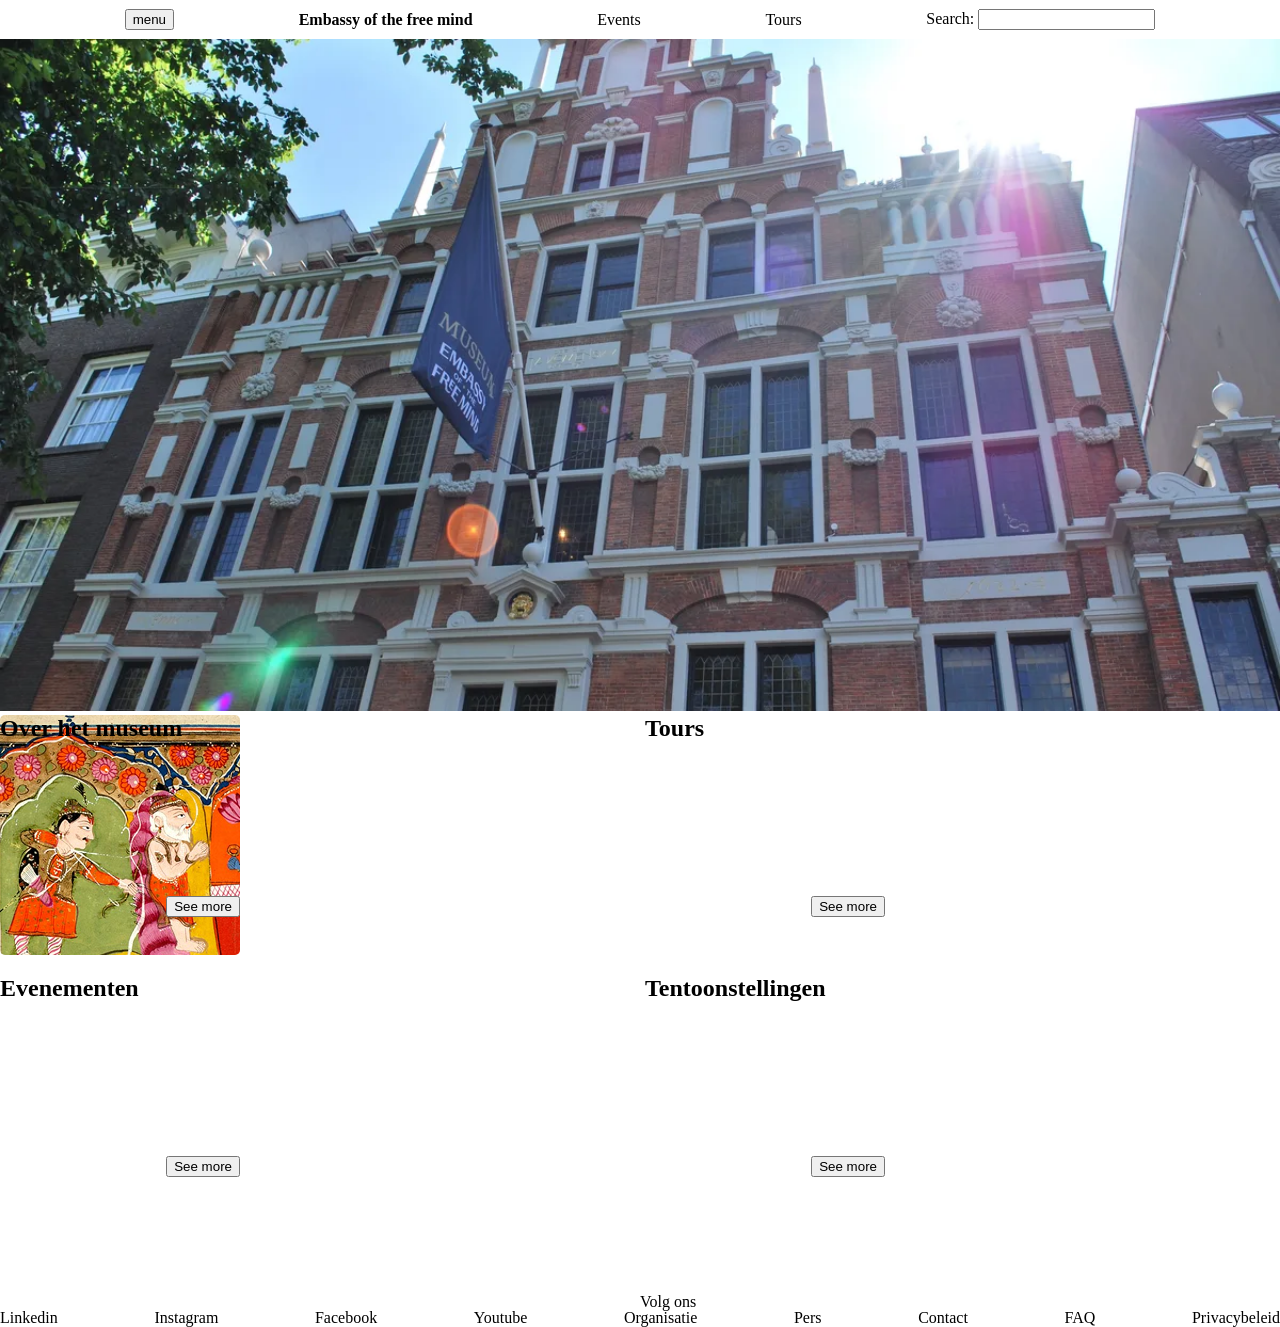
<file: index.html>
<!DOCTYPE html>
<html lang="en">
<head>
    <meta charset="UTF-8">
    <meta name="viewport" content="width=device-width, initial-scale=1.0">
    <title>Embassy of the free mind</title>
    <link rel="stylesheet" href="https://kayleighhhhh.github.io/look-and-feel-styleguide/styleguide-embassy-free-mind.css">
    <link rel="stylesheet" href="./styles/styles.css">
</head>
    <body>
        <header>
            <button class="button" popovertarget="menu">menu</button>
                <nav popover="auto" id="menu">
                    <ul>
                        <li>
                        <details>
                            <summary>Embassy of the free mind</summary>
                            <ul>
                                <li>Over de embassy of the free mind</li>
                                <li>Organisatie</li>
                                <li>Evenementenlocatie</li>
                                <li>Steun ons</li>
                                <li>Nieuws</li>
                                <li>Partners</li>
                            </ul>
                        </details>
                        </li>

                        <li>
                        <details>
                            <summary>Museum</summary>
                            <ul>
                                <li>Over het museum</li>
                                <li>Plan je bezoek</li>
                                <li>Tentoonstellingen</li>
                                <li>Rondleiding</li>
                                <li>Kinderen</li>
                            </ul>
                        </details>
                        </li>

                        <li>
                        <details>
                            <summary>Academie</summary>
                            <ul>
                                <li>Over de academie</li>
                                <li>Drie toegangsdeuren</li>
                                <li>Word lid van onze Emerald Circle</li>
                                <li>Raak betrokken</li>
                                <li>Ontdek onze unieke evenementen</li>
                            </ul>
                        </details>
                        </li>

                        <li>
                        <details>
                            <summary>Collectie/onderzoeksinstituut</summary>
                            <ul>
                                <li>Online catalogus</li>
                                <li>Digitale collectie</li>
                                <li>World of the free mind</li>
                                <li>Verzamelgebieden</li>
                                <li>Over de bibliotheek</li>
                            </ul>
                        </details>
                        </li>

                        <li>
                        <details>
                            <summary>onderzoek</summary>
                            <ul>
                                <li>Archief activiteiten</li>
                            </ul>
                        </details>
                        </li>
                    </ul>
                </nav>

            <h1 class="display-large">Embassy of the free mind</h1>

            <a>Events</a>
            <a>Tours</a>

            <label class="text">
            Search: 
            <input type="text" class="">
          </label>
        </header>

        <img src="./assets/hmdh.webp">

        <main>
            <article>
                <h2>Over het museum</h2>
                <button class="button">See more</button>
            </article>
            <article>
                <h2>Tours</h2>
                <button class="button">See more</button>
            </article>
            <article>
                <h2>Evenementen</h2>
                <button class="button">See more</button>
            </article>
            <article>
                <h2>Tentoonstellingen</h2>
                <button class="button">See more</button>
            </article>
        </main>

        <footer>
            <p class="follow">Volg ons</p>
            <a class="social">Linkedin</a>
            <a class="social">Instagram</a>
            <a class="social">Facebook</a>
            <a class="social">Youtube</a>

            <a>Organisatie</a>
            <a>Pers</a>
            <a>Contact</a>
            <a>FAQ</a>
            <a>Privacybeleid</a>
        </footer>
    </body>
</html>
</file>
<file: styles/styles.css>
body{
    font-size: var(--body-medium);
    background-color: var(--main-background-color);
    color: var(--text-color-lightbg);
    margin:0;
}

header{
    position: sticky;
    top:0px;
    display: flex;
    justify-content: space-evenly;
    align-items: center;
    background-color: var(--primary-detail-color);
    color: var(--text-color-darkbg);

    a:hover{
        color: var(--secondary-detail-color)
    }

    h1{
        font-size: var(--heading-medium);
    }
}

img{
    width: 100%;
    height: auto;
}

main{

    display: flex;
    flex-direction: column;
    align-items: center;
    gap: 10px;

    @media (min-width: 600px){
        display: grid;
        grid-template-columns: repeat(2, 1fr);
        grid-template-rows: repeat(2, 1fr);
        grid-column-gap: 10px;
        grid-row-gap: 20px;
    }
        article{
            height:15em;
            width: 15em;
            border: 3px solid var(--primary-detail-color);
            border-radius: 5px;

            h2{
                background-color: var(--main-background-color);
                margin-top: 0;
            }

            button{
                float: right;
                margin-top: 10em;
            }
        }
    
    article:nth-of-type(1){
        background-image: url(../assets/article1.png);
       }
}

footer{
    background-color: var(--secondary-detail-color);
    display: flex;
    align-items: center;
    justify-content: space-between;
    height: 5em;
    align-items: end;
    flex-wrap: wrap;
    margin-top: 2em;

     a:hover{
        color: var(--third-detail-color)
    }

    .follow{
        position: absolute;
        left: 50%;
    }
}
</file>
